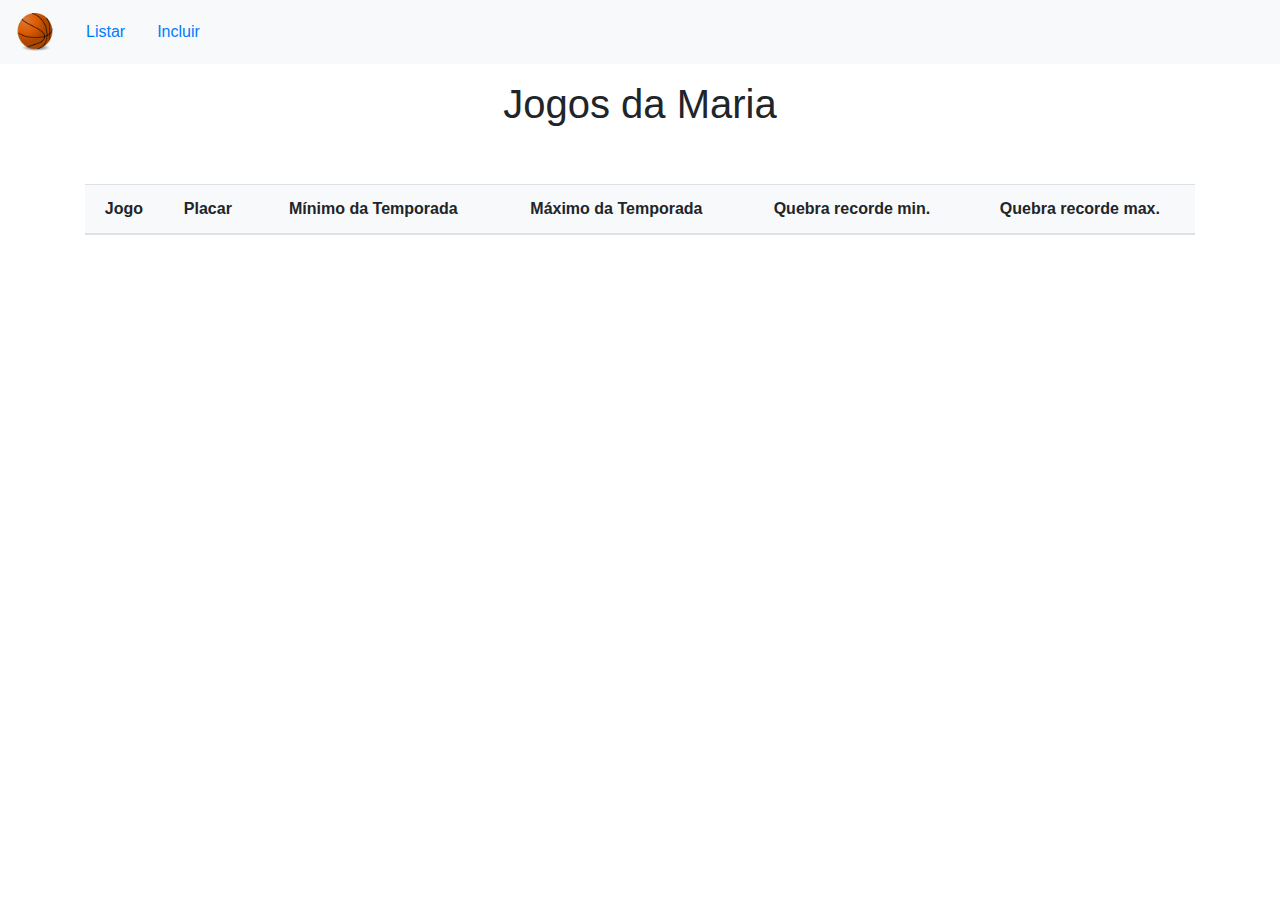
<file: Projeto Python/Front-end/index.html>
<!DOCTYPE html>
<html lang="pt-br">

<head>
    <meta charset="UTF-8">
    <meta name="viewport" content="width=device-width, initial-scale=1.0">
    <title>Jogos</title>
    <link rel="stylesheet" href="https://stackpath.bootstrapcdn.com/bootstrap/4.4.1/css/bootstrap.min.css"
        integrity="sha384-Vkoo8x4CGsO3+Hhxv8T/Q5PaXtkKtu6ug5TOeNV6gBiFeWPGFN9MuhOf23Q9Ifjh" crossorigin="anonymous">
    <link rel="stylesheet" href="css/style.css">
</head>

<body>
    <nav class="navbar navbar-expand-lg navbar-light bg-light">

        <a class="navbar-brand" href="#"><img src="img/Bola-de-Basquete.png" height="38px"></a>

        <button class="navbar-toggler" type="button" data-toggle="collapse" data-target="#navbarSupportedContent"
            aria-controls="navbarSupportedContent" aria-expanded="false" aria-label="Toggle navigation">
            <span class="navbar-toggler-icon"></span>
        </button>

        <div class="collapse navbar-collapse" id="navbarSupportedContent">
            <a class="nav-link nav-item" href="#" id="listar">Listar</a>
            <a class="nav-link nav-item" href="#" data-toggle="modal" data-target="#exampleModal">Incluir</a>
        </div>
    </nav>

    <h1 class="mt-3 text-center">Jogos da Maria</h1>
    <div class="container pt-5">
        <table id="tabelaJogo" class="table table-striped">
            <thead class="bg-light">
                <tr>
                    <th scope="col">Jogo</th>
                    <th scope="col">Placar</th>
                    <th scope="col">Mínimo da Temporada</th>
                    <th scope="col">Máximo da Temporada</th>
                    <th scope="col">Quebra recorde min.</th>
                    <th scope="col">Quebra recorde max.</th>
                </tr>
            </thead>
            <tbody id="tabelaJogoBody"></tbody>
        </table>

        <div class="modal fade" id="exampleModal" tabindex="-1" role="dialog" aria-labelledby="exampleModalLabel"
            aria-hidden="true">
            <div class="modal-dialog" role="document">
                <div class="modal-content">
                    <div class="modal-header">
                        <h5 class="modal-title" id="exampleModalLabel">Novo jogo</h5>
                        <button type="button" class="close" data-dismiss="modal" aria-label="Close">
                        </button>
                    </div>
                    <div class="modal-body">
                        <form>
                            <div class="form-group">
                                <label for="message-text" class="col-form-label">Placar:</label>
                                <input class="form-control" id="inputPlacar"></input>
                            </div>
                        </form>
                    </div>
                    <div class="modal-footer">
                        <button type="button" class="btn btn-secondary" data-dismiss="modal">Fechar</button>
                        <button type="button" class="btn btn-primary" id="btnIncluir">Incluir</button>
                    </div>
                </div>
            </div>
        </div>
    </div>
    <script src="https://code.jquery.com/jquery-3.5.1.min.js" crossorigin="anonymous"></script>
    <script src="https://cdn.jsdelivr.net/npm/popper.js@1.16.0/dist/umd/popper.min.js"
        integrity="sha384-Q6E9RHvbIyZFJoft+2mJbHaEWldlvI9IOYy5n3zV9zzTtmI3UksdQRVvoxMfooAo"
        crossorigin="anonymous"></script>
    <script src="https://stackpath.bootstrapcdn.com/bootstrap/4.4.1/js/bootstrap.min.js"
        integrity="sha384-wfSDF2E50Y2D1uUdj0O3uMBJnjuUD4Ih7YwaYd1iqfktj0Uod8GCExl3Og8ifwB6"
        crossorigin="anonymous"></script>

    <script src="js/script.js"></script>
</body>

</html>
</file>
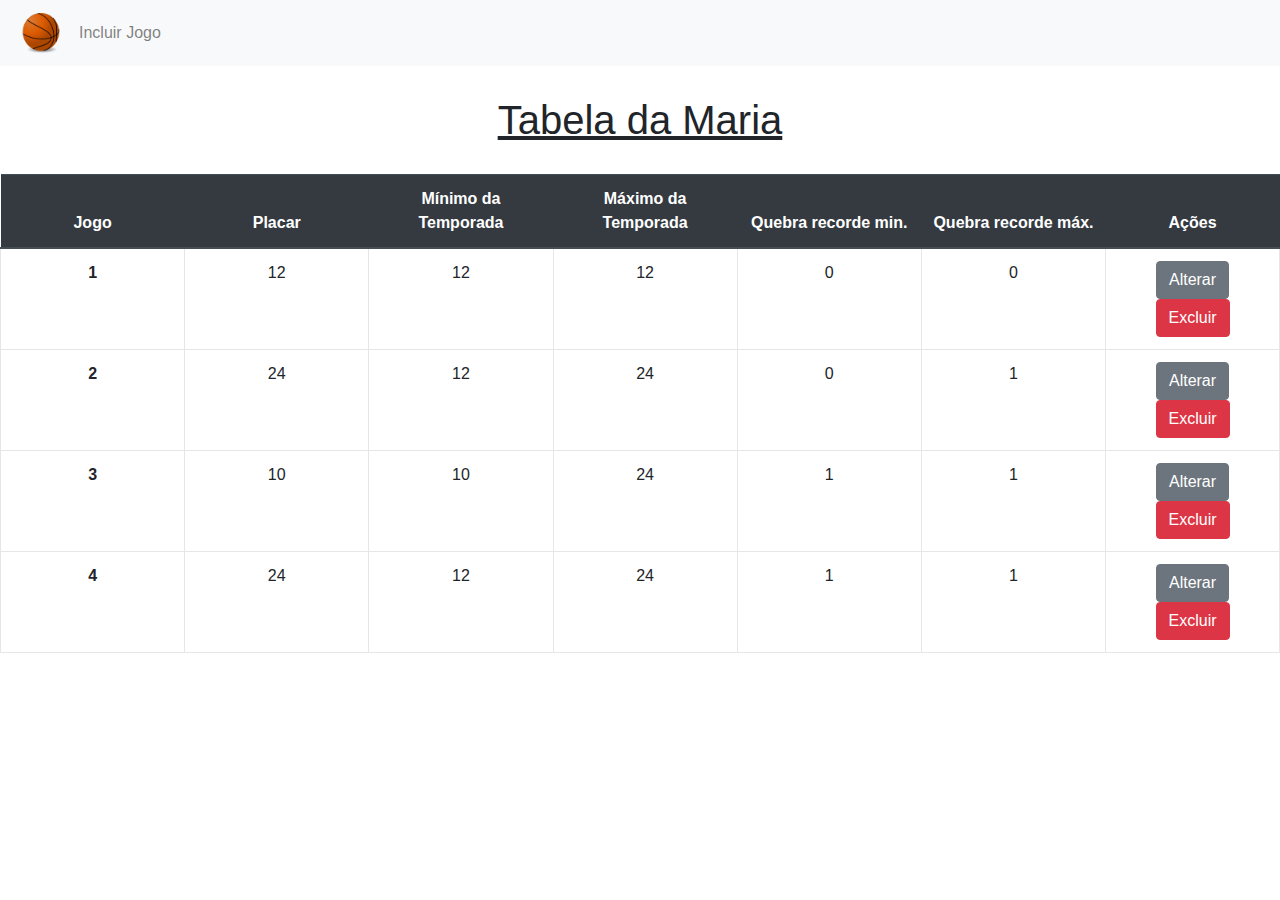
<file: Vanilla JS/HTML/index.html>
<!DOCTYPE html>
<html lang="en">

<head>
  <meta charset="UTF-8">
  <meta name="viewport" content="width=device-width, initial-scale=1.0">
  <title>Pública Proway</title>
  <link rel="stylesheet" href="https://stackpath.bootstrapcdn.com/bootstrap/4.5.2/css/bootstrap.min.css"
    integrity="sha384-JcKb8q3iqJ61gNV9KGb8thSsNjpSL0n8PARn9HuZOnIxN0hoP+VmmDGMN5t9UJ0Z" crossorigin="anonymous">

  <link rel="stylesheet" href="../CSS/style.css">
</head>

<body class="modal-open">
  <nav class="navbar navbar-expand-lg navbar-light bg-light">
    <div class="collapse navbar-collapse" id="navbarNavDropdown">
      <ul class="navbar-nav">
        <li class="nav-item">
          <img src="../IMG/Bola-de-Basquete.png" alt="Imagem da logo, uma bola de basquete">
        </li>
        <li class="nav-item">
          <a class="nav-link nav-item" data-toggle="modal" data-target="#insercaoDados" href="#">
            Incluir Jogo</a>
        </li>
      </ul>
    </div>
  </nav>

  <h1>Tabela da Maria</h1>

  <table class="table">
    <thead class="thead-dark">
      <tr class="col-12">
        <th scope="col" class="cabecalho">Jogo</th>
        <th scope="col" class="cabecalho">Placar</th>
        <th scope="col" class="cabecalho">Mínimo da Temporada</th>
        <th scope="col" class="cabecalho">Máximo da Temporada</th>
        <th scope="col" class="cabecalho">Quebra recorde min.</th>
        <th scope="col" class="cabecalho">Quebra recorde máx.</th>
        <th scope="col" class="cabecalho">Ações</th>
      </tr>
    </thead>
    <tbody id="bodyTabela">

    </tbody>
  </table>

  <div class="modal fade" id="insercaoDados" tabindex="-1" role="dialog" aria-labelledby="exampleModalLabel">
    <div class="modal-dialog" role="document">
      <div class="modal-content">
        <div class="modal-body">
          <form>
            <div class="form-group">
              <label class="col-form-label">Jogo:</label>
              <input type="number" class="form-control" id="inputJogo">
            </div>
            <div class="form-group">
              <label class="col-form-label">Placar:</label>
              <input type="number" class="form-control" id="inputPlacar">
            </div>
          </form>
        </div>
        <div class="modal-footer">
          <button type="button" class="btn btn-dark" data-dismiss="modal">Fechar</button>
          <button type="button" class="btn btn-success" id="btnIncluir" data-dismiss="modal">
            Incluir</button>
        </div>
      </div>
    </div>
  </div>

  <div class="modal fade" id="alteracaoDados" tabindex="-1" role="dialog" aria-labelledby="exampleModalLabel">
    <div class="modal-dialog" role="document">
      <div class="modal-content">
        <div class="modal-body">
          <form>
            <div class="form-group">
              <label class="col-form-label">Jogo:</label>
              <input type="number" class="form-control" id="inputJogoAlterar">
            </div>
            <div class="form-group">
              <label class="col-form-label">Placar:</label>
              <input type="number" class="form-control" id="inputPlacarAlterar">
            </div>
          </form>
        </div>
        <div class="modal-footer">
          <button type="button" class="btn btn-dark" data-dismiss="modal">Fechar</button>
          <button type="button" class="btn btn-secondary" id="btnAlterar" data-dismiss="modal">
            Alterar</button>
        </div>
      </div>
    </div>
  </div>

  <script src="https://code.jquery.com/jquery-3.5.1.slim.min.js"
    integrity="sha384-DfXdz2htPH0lsSSs5nCTpuj/zy4C+OGpamoFVy38MVBnE+IbbVYUew+OrCXaRkfj"
    crossorigin="anonymous"></script>
  <script src="https://cdn.jsdelivr.net/npm/popper.js@1.16.1/dist/umd/popper.min.js"
    integrity="sha384-9/reFTGAW83EW2RDu2S0VKaIzap3H66lZH81PoYlFhbGU+6BZp6G7niu735Sk7lN"
    crossorigin="anonymous"></script>
  <script src="https://stackpath.bootstrapcdn.com/bootstrap/4.5.2/js/bootstrap.min.js"
    integrity="sha384-B4gt1jrGC7Jh4AgTPSdUtOBvfO8shuf57BaghqFfPlYxofvL8/KUEfYiJOMMV+rV"
    crossorigin="anonymous"></script>

  <script src="../JS/script.js"></script>
</body>

</html>
</file>
<file: Projeto Python/Front-end/css/style.css>
tr {
  text-align: center;
}
</file>
<file: Vanilla JS/CSS/style.css>
body {
  margin: 0;
  padding: 0;
}

h1 {
  text-align: center;
  text-decoration: underline;
  margin: 30px;
}

img {
  width: 40px;
  height: 40px;
}

nav div ul li {
  padding: 5px;
}

.dados {
  text-align: center;
  border: 1px solid rgb(230, 230, 230);
}

.cabecalho {
  text-align: center;
  width: 14.4%;
}
</file>
